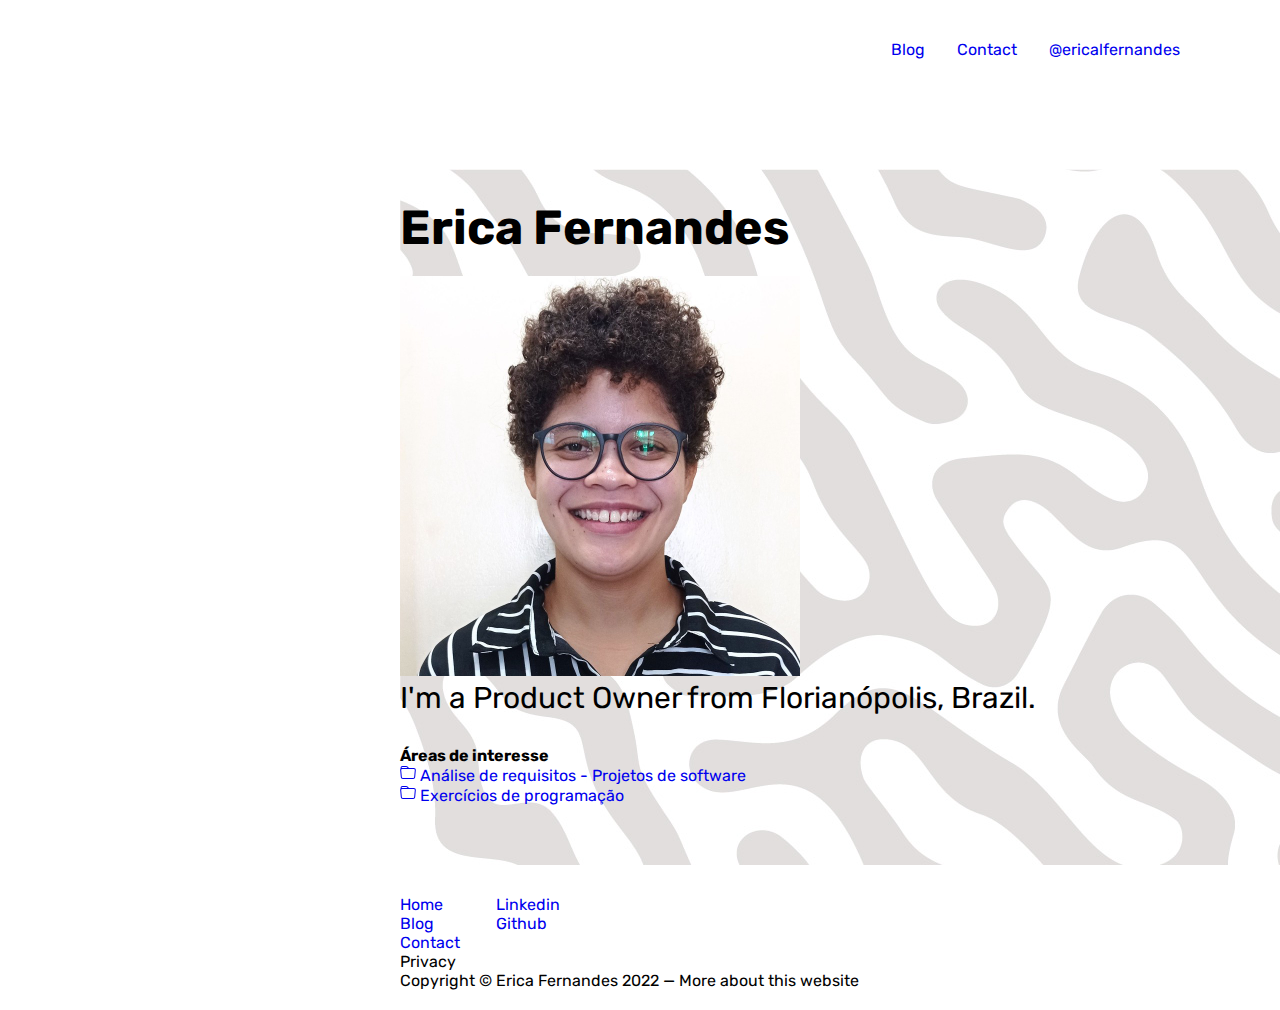
<file: index.html>
<!DOCTYPE html>
<html lang="pt-BR">
<head>
  <meta charset="UTF-8">
  <meta name="viewport" content="width=device-width, initial-scale=1.0">
  <link rel="stylesheet" href="style.css">
  <link href="https://cdn.jsdelivr.net/npm/bootstrap@5.0.2/dist/css/bootstrap.min.css" rel="stylesheet" integrity="sha384-EVSTQN3/azprG1Anm3QDgpJLIm9Nao0Yz1ztcQTwFspd3yD65VohhpuuCOmLASjC" crossorigin="anonymous">
  <script src="https://cdn.jsdelivr.net/npm/bootstrap@5.0.2/dist/js/bootstrap.bundle.min.js" integrity="sha384-MrcW6ZMFYlzcLA8Nl+NtUVF0sA7MsXsP1UyJoMp4YLEuNSfAP+JcXn/tWtIaxVXM" crossorigin="anonymous"></script>
  <title>Olá!</title>
</head>
<body>
  <header>
      <nav class="menu">
              <a href="https://whispering-crag-38165.herokuapp.com/"><ul>Blog</ul></a>
              <a href="contact.html"><ul>Contact</ul></a>
              <a href="https://twitter.com/ericalfernandes?t=MkfcY86t3LiGeqCcI4YCvA&s=09"><ul>@ericalfernandes</ul></a>                            
      </nav>
  </header>    
  <main>
    <div id="content-main">
      <div class="content-writed">
        <h1>
          Erica Fernandes
        </h1>
        <section class="section01">
          <img alt="Foto de Erica Fernandes" src="1647959016112.jpeg" height="400px">
        </section>        
        <section class="section02">
          I'm a Product Owner from Florianópolis, Brazil.
        </section>
        <section class="section03">
          <div class="section03-itens">
            <h4>Áreas de interesse</h4>
            <a href="https://quilled-pirate-9d0.notion.site/e3a100bc6dbb458caf16464fe484d8c8?v=4ec2f00b71bb494f8907637ef7942cb7" target="_blank"><svg xmlns="http://www.w3.org/2000/svg" width="16" height="16" fill="currentColor" class="bi bi-folder" viewBox="0 0 16 16">
              <path d="M.54 3.87.5 3a2 2 0 0 1 2-2h3.672a2 2 0 0 1 1.414.586l.828.828A2 2 0 0 0 9.828 3h3.982a2 2 0 0 1 1.992 2.181l-.637 7A2 2 0 0 1 13.174 14H2.826a2 2 0 0 1-1.991-1.819l-.637-7a1.99 1.99 0 0 1 .342-1.31zM2.19 4a1 1 0 0 0-.996 1.09l.637 7a1 1 0 0 0 .995.91h10.348a1 1 0 0 0 .995-.91l.637-7A1 1 0 0 0 13.81 4H2.19zm4.69-1.707A1 1 0 0 0 6.172 2H2.5a1 1 0 0 0-1 .981l.006.139C1.72 3.042 1.95 3 2.19 3h5.396l-.707-.707z"/>
            </svg> Análise de requisitos - Projetos de software</a>
            <a href="https://github.com/Ericalfernandes?tab=repositories" target="_blank"><svg xmlns="http://www.w3.org/2000/svg" width="16" height="16" fill="currentColor" class="bi bi-folder" viewBox="0 0 16 16">
              <path d="M.54 3.87.5 3a2 2 0 0 1 2-2h3.672a2 2 0 0 1 1.414.586l.828.828A2 2 0 0 0 9.828 3h3.982a2 2 0 0 1 1.992 2.181l-.637 7A2 2 0 0 1 13.174 14H2.826a2 2 0 0 1-1.991-1.819l-.637-7a1.99 1.99 0 0 1 .342-1.31zM2.19 4a1 1 0 0 0-.996 1.09l.637 7a1 1 0 0 0 .995.91h10.348a1 1 0 0 0 .995-.91l.637-7A1 1 0 0 0 13.81 4H2.19zm4.69-1.707A1 1 0 0 0 6.172 2H2.5a1 1 0 0 0-1 .981l.006.139C1.72 3.042 1.95 3 2.19 3h5.396l-.707-.707z"/>
            </svg> Exercícios de programação</a>
          </div>          
        </section>
      </div>
      <section  class="navs">
        <div class="metade">
          <nav>
            <ul><a href="#">Home</a></ul>
            <ul><a href="https://whispering-crag-38165.herokuapp.com/">Blog</a></ul>
            <ul><a href="contact.html">Contact</a></ul>
            <ul><a>Privacy</a> </ul>                   
          </nav>
        </div>
        <div class="metade">
          <nav>
            <ul><a href="https://www.linkedin.com/in/erica-fernandes-385510103/">Linkedin</a></ul>
            <ul><a href="https://github.com/Ericalfernandes">Github</a></ul>
          </nav> 
        </div>

                
      </section>      
      <clearfix></clearfix>
      <footer>          
        <p>Copyright © Erica Fernandes 2022 — More about this website</p>  
      </footer>   
    </div>
  </main>   
      
</body>
</html>
</file>
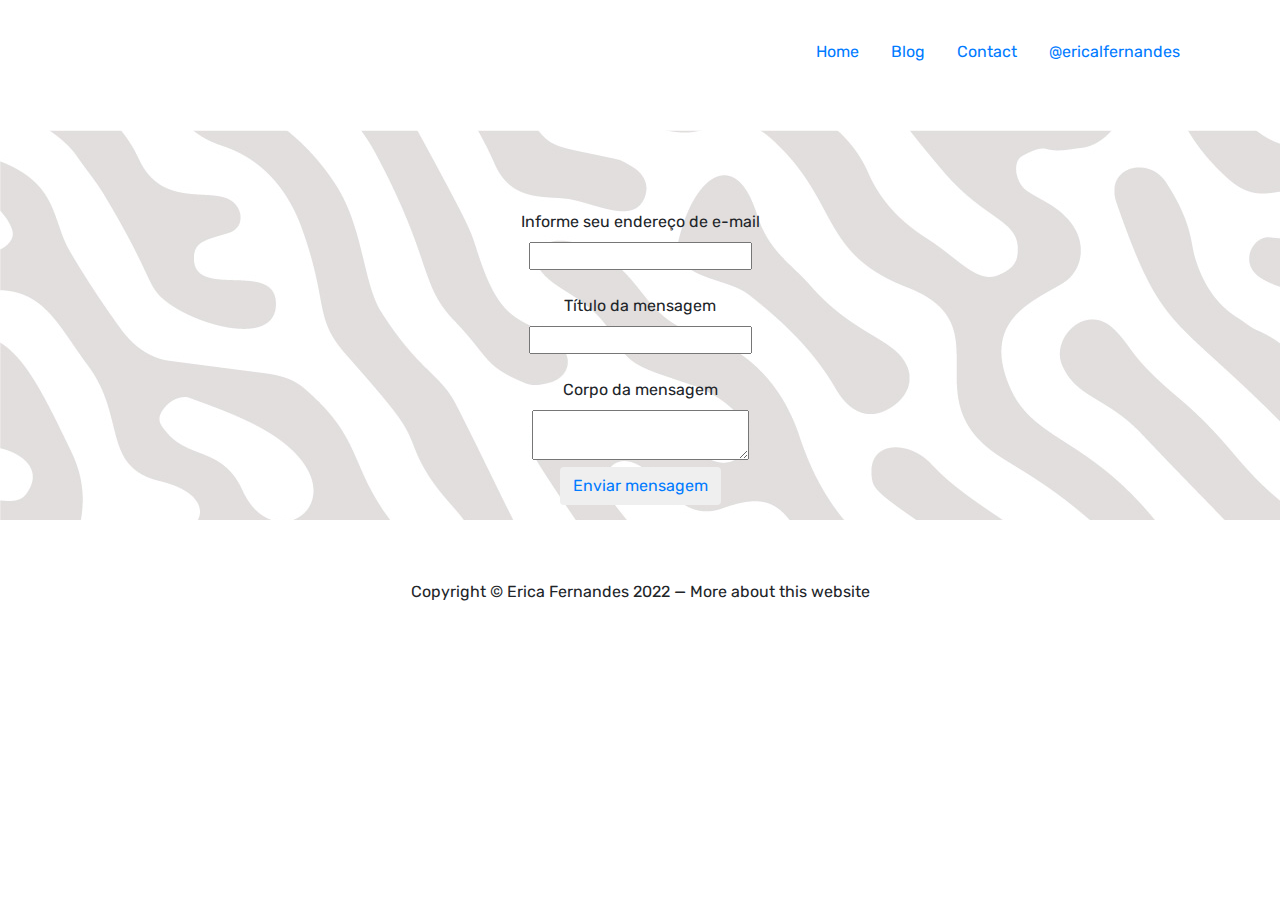
<file: contact.html>
<!DOCTYPE html>
<html lang="pt-BR">
<head>
  <meta charset="UTF-8">
  <meta name="viewport" content="width=device-width, initial-scale=1.0">
  <link rel="stylesheet" href="style.css">
  <link rel="stylesheet" href="https://cdn.jsdelivr.net/npm/bootstrap@4.0.0/dist/css/bootstrap.min.css" 
  integrity="sha384-Gn5384xqQ1aoWXA+058RXPxPg6fy4IWvTNh0E263XmFcJlSAwiGgFAW/dAiS6JXm" crossorigin="anonymous">
  <title>Olá!</title>
</head>
<body>
    <header>
        <nav class="menu">
                <a href="index.html">Home</a>
                <a href="https://whispering-crag-38165.herokuapp.com/"><ul>Blog</ul></a>
                <a href="contact.html"><ul>Contact</ul></a>
                <a href="https://twitter.com/ericalfernandes?t=MkfcY86t3LiGeqCcI4YCvA&s=09"><ul>@ericalfernandes</ul></a>                            
        </nav>
    </header>    
    <main class="content-main">
      <div class="content-writed-contact">
        <form>
          <label>Informe seu endereço de e-mail</label>
          <br>
          <input type="email">
          <br><br>
          <label>Título da mensagem</label>
          <br>
          <input type="text">
          <br><br>
          <label>Corpo da mensagem</label>
          <br>
          <textarea></textarea>
          <br>
          <button class="btn btn-sucess"type="submit"><a href="mailto:elfernandes4@gmail.com">Enviar mensagem</a></button>
        </form>                  
      </div>     
      <footer>          
        <p>Copyright © Erica Fernandes 2022 — More about this website</p>   
      </footer>                     
    </main>           
</body>
</html>
</file>
<file: style.css>
@import url('https://fonts.googleapis.com/css2?family=Rubik:wght@300;400&display=swap');

.clearfix {
    clear: both;
}

* {
    margin: 0;
    padding: 0;
    box-sizing: border-box;
    text-decoration: none;
    font-family: 'Rubik', sans-serif;
}

.menu {
    display: flex;
    flex-direction: row;
    justify-content: flex-end;
    gap: 32px;
    padding: 20px;
    margin: 20px 80px 30px;
    margin-right: 80px;
}


#content-main{
    padding: 60px 400px 0px 400px;
}


.content-writed {
    background-image: url("26669.jpg") ;
    padding: 30px 0px 60px 0px; 
    width: 950px;
}

.content-writed h1 {
    font-size: 48px;
    padding-bottom: 20px;
}

.section02 {
    font-size: 30px;    
}


.section03 {
    padding-top: 30px;
}

.section03-itens {
    display: flex;
    flex-direction: column;
    justify-content: space-between;
}

.navs {
    padding-top: 30px;
}

.metade {
    width: 20%;
    float: left; 
}

footer {
    width: 100%;
    margin-top: 60px;
    padding-bottom: 20px;
    display: flex;
    justify-content: space-between;
    
}

/* Página contact.html */
.content-main {
    display: flex;
    flex-direction: column;
    text-align: center;
}

.content-writed-contact {
    width: 100%;
    display: flex;
    justify-content: center;
    float: inline-start;
    height: 390px;
    padding-top: 80px;
    padding-bottom: 40px;
    background-image: url("26669.jpg");
}

/* carrossel */
</file>
